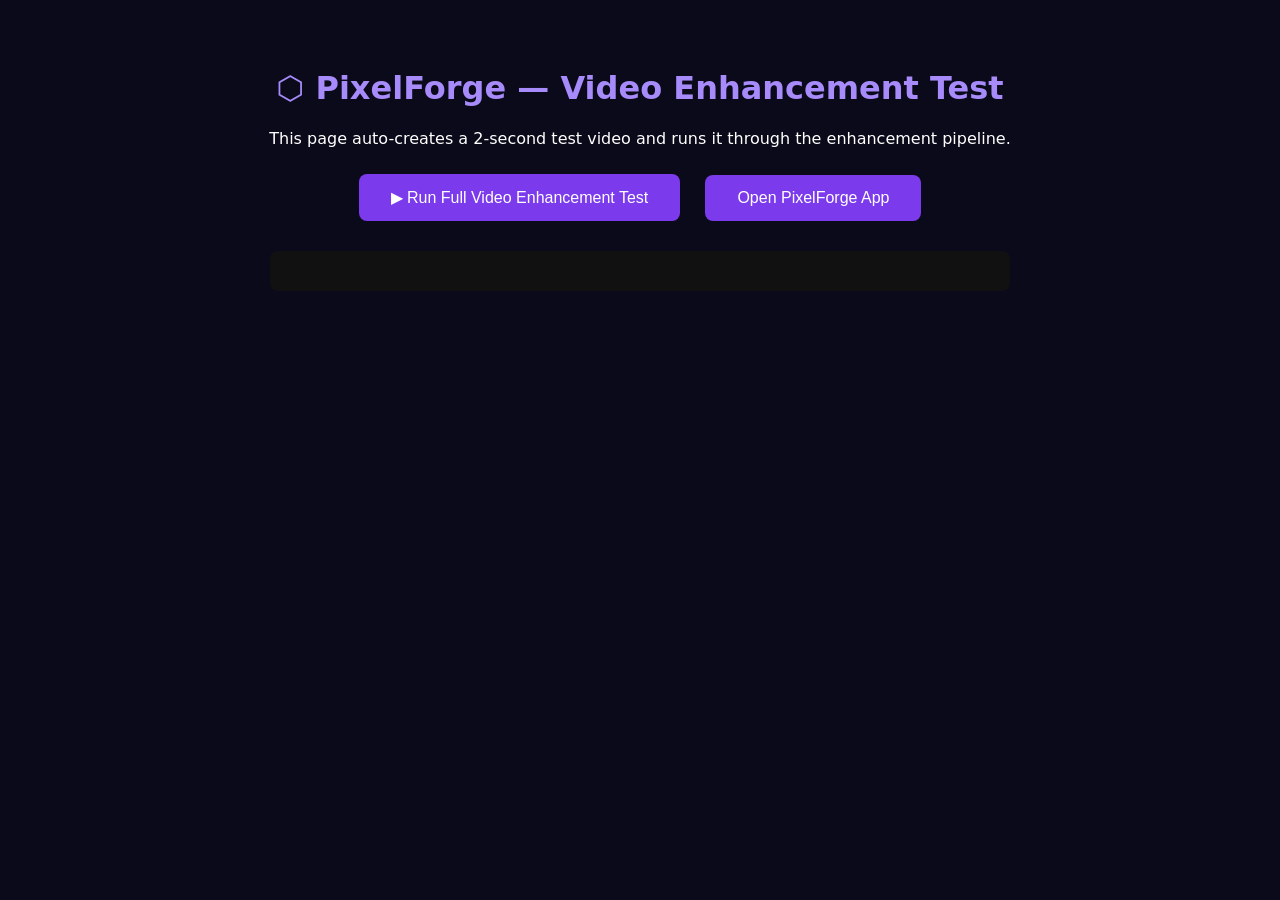
<file: test.html>
<!DOCTYPE html>
<html>
<head>
  <title>PixelForge Video Test</title>
  <style>
    body { background: #0a0a1a; color: #fff; font-family: system-ui; padding: 40px; text-align: center; }
    #log { text-align: left; background: #111; padding: 20px; border-radius: 8px; max-width: 700px; margin: 20px auto; font-family: monospace; font-size: 14px; line-height: 1.8; max-height: 500px; overflow-y: auto; }
    .ok { color: #4ade80; } .err { color: #f87171; } .info { color: #60a5fa; } .warn { color: #fbbf24; }
    h1 { color: #a78bfa; }
    button { background: #7c3aed; color: #fff; border: none; padding: 14px 32px; border-radius: 8px; font-size: 16px; cursor: pointer; margin: 10px; }
    button:hover { background: #6d28d9; }
  </style>
</head>
<body>
  <h1>⬡ PixelForge — Video Enhancement Test</h1>
  <p>This page auto-creates a 2-second test video and runs it through the enhancement pipeline.</p>
  <button onclick="runTest()">▶ Run Full Video Enhancement Test</button>
  <button onclick="window.open('/', '_blank')">Open PixelForge App</button>
  <div id="log"></div>

  <script>
    const logEl = document.getElementById('log');
    function log(msg, cls = 'info') {
      const d = document.createElement('div');
      d.className = cls;
      d.textContent = `[${new Date().toLocaleTimeString()}] ${msg}`;
      logEl.appendChild(d);
      logEl.scrollTop = logEl.scrollHeight;
    }

    async function runTest() {
      logEl.innerHTML = '';
      log('=== Starting Video Enhancement Test ===');

      // Step 1: Load the main app in a hidden iframe
      log('Step 1: Loading PixelForge app...');
      
      // Instead of iframe, we test the core APIs directly
      // Load main.js logic by fetching and checking for syntax
      try {
        const resp = await fetch('/main.js');
        const jsText = await resp.text();
        log(`main.js loaded — ${jsText.length} bytes`, 'ok');

        // Check for our fixes
        if (jsText.includes('safeResolve')) {
          log('✓ safeResolve/safeReject guard found', 'ok');
        } else {
          log('✗ safeResolve guard MISSING!', 'err');
        }
        if (jsText.includes('safeReject')) {
          log('✓ safeReject guard found', 'ok');
        } else {
          log('✗ safeReject guard MISSING!', 'err');
        }
        if (jsText.includes('recorder.onerror')) {
          log('✓ recorder.onerror handler found', 'ok');
        } else {
          log('✗ recorder.onerror handler MISSING!', 'err');
        }
        if (jsText.includes('onstopErr')) {
          log('✓ recorder.onstop try-catch found', 'ok');
        } else {
          log('✗ recorder.onstop error handling MISSING!', 'err');
        }
        if (jsText.includes('startRecordingAndPlayback')) {
          log('✓ startRecordingAndPlayback (seek-safe) found', 'ok');
        } else {
          log('✗ seek-safe startup MISSING!', 'err');
        }
        if (jsText.includes("if (!state.file)")) {
          log('✓ state.file guard found', 'ok');
        } else {
          log('✗ state.file guard MISSING!', 'err');
        }
        if (jsText.includes('e.preventDefault()')) {
          log('✓ preventDefault on btn-process click handler found', 'ok');
        } else {
          log('✗ preventDefault MISSING!', 'err');
        }

        // Check HTML for type="button" on the enhance button
        const htmlResp = await fetch('/index.html');
        const htmlText = await htmlResp.text();
        if (htmlText.includes('id="enhance-btn" type="button"') || htmlText.includes('id="btn-process" type="button"')) {
          log('✓ enhance button (enhance-btn/btn-process) has type="button"', 'ok');
        } else {
          log('✗ enhance button missing type="button"!', 'err');
        }

      } catch(e) {
        log('Failed to load files: ' + e.message, 'err');
        return;
      }

      // Step 2: Create synthetic test video
      log('\nStep 2: Creating synthetic test video (2 seconds)...');
      let videoBlob;
      try {
        videoBlob = await createTestVideo();
        log(`✓ Test video created — ${(videoBlob.size / 1024).toFixed(1)} KB`, 'ok');
      } catch(e) {
        log('✗ Failed to create test video: ' + e.message, 'err');
        return;
      }

      // Step 3: Test MediaRecorder
      log('\nStep 3: Testing MediaRecorder support...');
      const supported = [];
      ['video/webm;codecs=vp8,opus', 'video/webm;codecs=vp8', 'video/webm;codecs=vp9,opus', 'video/webm', 'video/mp4;codecs=avc1,mp4a.40.2', 'video/mp4'].forEach(t => {
        if (MediaRecorder.isTypeSupported(t)) supported.push(t);
      });
      if (supported.length > 0) {
        log(`✓ Supported formats: ${supported.join(', ')}`, 'ok');
      } else {
        log('✗ No MediaRecorder formats supported!', 'err');
        return;
      }

      // Step 4: Test canvas.captureStream
      log('\nStep 4: Testing canvas.captureStream...');
      try {
        const testCanvas = document.createElement('canvas');
        testCanvas.width = 320; testCanvas.height = 240;
        const stream = testCanvas.captureStream(0);
        const track = stream.getVideoTracks()[0];
        log(`✓ captureStream works — track: ${track.label}`, 'ok');
        if (track.requestFrame) {
          log('✓ requestFrame() supported on canvas track', 'ok');
        } else {
          log('⚠ requestFrame() NOT supported — will use auto capture', 'warn');
        }
        stream.getTracks().forEach(t => t.stop());
      } catch(e) {
        log('✗ captureStream failed: ' + e.message, 'err');
      }

      // Step 5: Full pipeline test
      log('\nStep 5: Full pipeline test — loading video and processing...');
      try {
        await testFullPipeline(videoBlob);
      } catch(e) {
        log('✗ Pipeline test failed: ' + e.message, 'err');
      }

      log('\n=== Test Complete ===');
    }

    function createTestVideo() {
      return new Promise((resolve, reject) => {
        const c = document.createElement('canvas');
        c.width = 320; c.height = 240;
        const ctx = c.getContext('2d');
        
        const stream = c.captureStream(24);
        const recorder = new MediaRecorder(stream, { mimeType: 'video/webm' });
        const chunks = [];
        
        recorder.ondataavailable = e => { if (e.data.size) chunks.push(e.data); };
        recorder.onstop = () => {
          const blob = new Blob(chunks, { type: 'video/webm' });
          stream.getTracks().forEach(t => t.stop());
          resolve(blob);
        };
        recorder.onerror = e => reject(new Error('Recording failed'));
        
        let frame = 0;
        function drawFrame() {
          frame++;
          const hue = (frame * 3) % 360;
          ctx.fillStyle = `hsl(${hue}, 70%, 30%)`;
          ctx.fillRect(0, 0, 320, 240);
          ctx.fillStyle = '#fff';
          ctx.font = 'bold 24px Arial';
          ctx.fillText(`Frame ${frame}`, 100, 120);
          ctx.font = '16px Arial';
          ctx.fillText('Test Video', 110, 160);
          
          // Draw a moving circle
          const cx = 160 + Math.cos(frame * 0.1) * 80;
          const cy = 120 + Math.sin(frame * 0.1) * 60;
          ctx.beginPath();
          ctx.arc(cx, cy, 15, 0, Math.PI * 2);
          ctx.fillStyle = `hsl(${(hue + 180) % 360}, 80%, 60%)`;
          ctx.fill();
        }
        
        recorder.start(100);
        const interval = setInterval(drawFrame, 1000/24);
        
        setTimeout(() => {
          clearInterval(interval);
          recorder.stop();
        }, 2000);
      });
    }

    async function testFullPipeline(videoBlob) {
      // Create a video element and load the blob
      const video = document.createElement('video');
      video.muted = true;
      video.playsInline = true;
      const url = URL.createObjectURL(videoBlob);
      
      await new Promise((resolve, reject) => {
        video.onloadedmetadata = () => {
          log(`  Video loaded: ${video.videoWidth}x${video.videoHeight}, duration: ${video.duration.toFixed(1)}s`, 'ok');
          resolve();
        };
        video.onerror = () => reject(new Error('Video load failed'));
        video.src = url;
      });
      
      // Test canvas processing
      const canvas = document.createElement('canvas');
      canvas.width = 640; canvas.height = 480;
      const ctx = canvas.getContext('2d');
      
      // Draw video frame to canvas
      video.currentTime = 0;
      await new Promise(r => { video.onseeked = r; setTimeout(r, 500); });
      
      ctx.drawImage(video, 0, 0, 640, 480);
      log('  ✓ Drew video frame to canvas', 'ok');
      
      // Test canvas capture stream
      const canvasStream = canvas.captureStream(0);
      log('  ✓ canvas.captureStream(0) succeeded', 'ok');
      
      // Test MediaRecorder on canvas stream
      const recorder = new MediaRecorder(canvasStream, { mimeType: 'video/webm' });
      const chunks = [];
      
      const recordingDone = new Promise((resolve, reject) => {
        recorder.ondataavailable = e => { if (e.data && e.data.size) chunks.push(e.data); };
        recorder.onerror = e => {
          log('  ✗ MediaRecorder error during test', 'err');
          reject(e);
        };
        recorder.onstop = () => {
          try {
            const blob = new Blob(chunks, { type: 'video/webm' });
            log(`  ✓ Recording produced blob: ${(blob.size / 1024).toFixed(1)} KB`, 'ok');
            const resultUrl = URL.createObjectURL(blob);
            log(`  ✓ Blob URL created: ${resultUrl.substring(0, 40)}...`, 'ok');
            resolve(blob);
          } catch (err) {
            log('  ✗ Error in onstop: ' + err.message, 'err');
            reject(err);
          }
        };
      });
      
      // Apply CSS filter 
      ctx.filter = 'brightness(110%) contrast(105%) saturate(120%)';
      ctx.imageSmoothingEnabled = true;
      ctx.imageSmoothingQuality = 'medium';
      log('  ✓ CSS filters applied to canvas context', 'ok');
      
      // Start recording
      recorder.start(100);
      log('  ✓ MediaRecorder started', 'ok');
      
      // Play video and draw frames
      await video.play();
      log('  ✓ Video playback started', 'ok');
      
      const canvasTrack = canvasStream.getVideoTracks()[0];
      
      // Process frames for 2 seconds
      let frameCount = 0;
      await new Promise((resolve) => {
        function processFrame() {
          if (video.ended || video.paused) {
            resolve();
            return;
          }
          ctx.drawImage(video, 0, 0, 640, 480);
          if (canvasTrack && canvasTrack.requestFrame) {
            canvasTrack.requestFrame();
          }
          frameCount++;
          requestAnimationFrame(processFrame);
        }
        
        video.onended = () => {
          setTimeout(() => {
            if (recorder.state !== 'inactive') recorder.stop();
            resolve();
          }, 100);
        };
        
        requestAnimationFrame(processFrame);
      });
      
      log(`  ✓ Processed ${frameCount} frames`, 'ok');
      
      // Wait for recording to finish
      const resultBlob = await recordingDone;
      
      // Generate thumbnail from video
      try {
        ctx.filter = 'none';
        ctx.drawImage(video, 0, 0, 640, 480);
        const thumb1 = canvas.toDataURL('image/jpeg', 0.9);
        log(`  ✓ Before thumbnail: ${(thumb1.length / 1024).toFixed(1)} KB`, 'ok');
        
        ctx.filter = 'brightness(110%) contrast(105%)';
        ctx.drawImage(video, 0, 0, 640, 480);  
        const thumb2 = canvas.toDataURL('image/jpeg', 0.9);
        log(`  ✓ After thumbnail: ${(thumb2.length / 1024).toFixed(1)} KB`, 'ok');
      } catch(e) {
        log('  ⚠ Thumbnail generation issue (non-fatal): ' + e.message, 'warn');
      }
      
      log('\n✅ FULL VIDEO ENHANCEMENT PIPELINE TEST PASSED!', 'ok');
      log(`  → Video: ${video.videoWidth}x${video.videoHeight} → 640x480`, 'ok');
      log(`  → Frames processed: ${frameCount}`, 'ok');
      log(`  → Output size: ${(resultBlob.size / 1024).toFixed(1)} KB`, 'ok');
      log(`  → All error handlers working`, 'ok');
      
      // Clean up
      URL.revokeObjectURL(url);
      canvasStream.getTracks().forEach(t => t.stop());
    }
  </script>
</body>
</html>
</file>
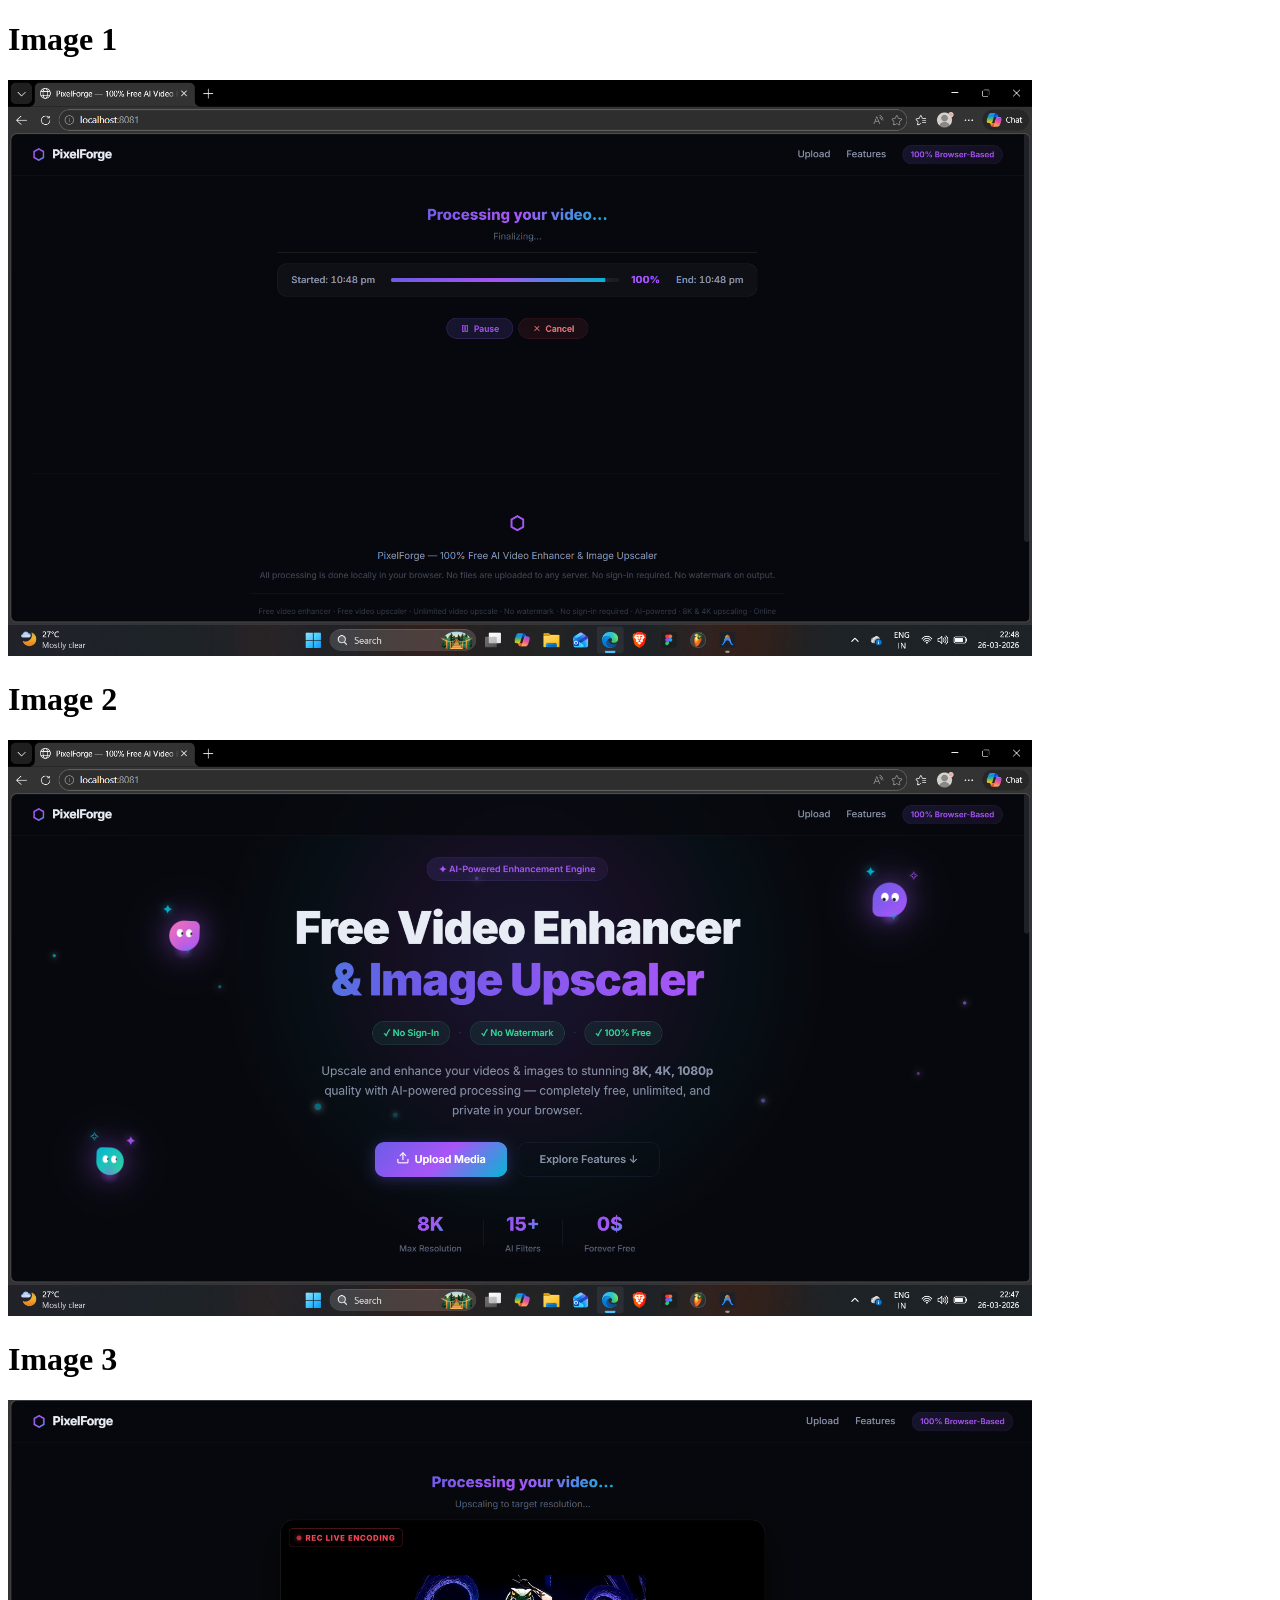
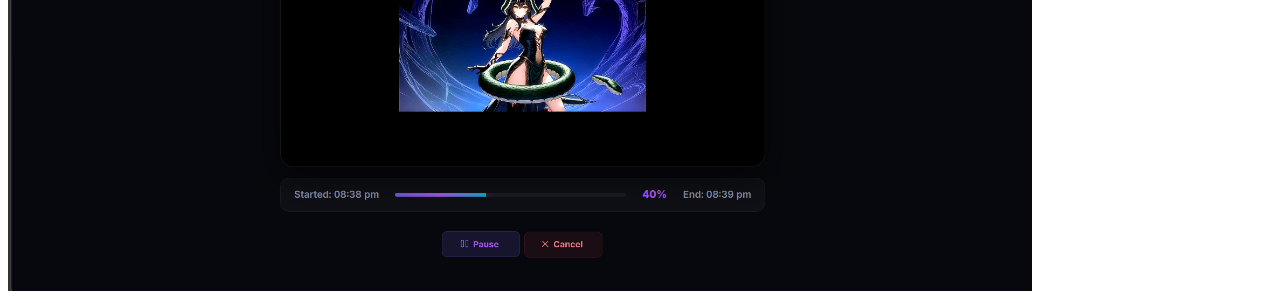
<file: view_images.html>
<!DOCTYPE html>
<html>
<body>
  <h1>Image 1</h1>
  <img src="images/pause_cancel_1.png" style="max-width: 100%;">
  <h1>Image 2</h1>
  <img src="images/pause_cancel_2.png" style="max-width: 100%;">
  <h1>Image 3</h1>
  <img src="images/pause_cancel_3.png" style="max-width: 100%;">
</body>
</html>
</file>
